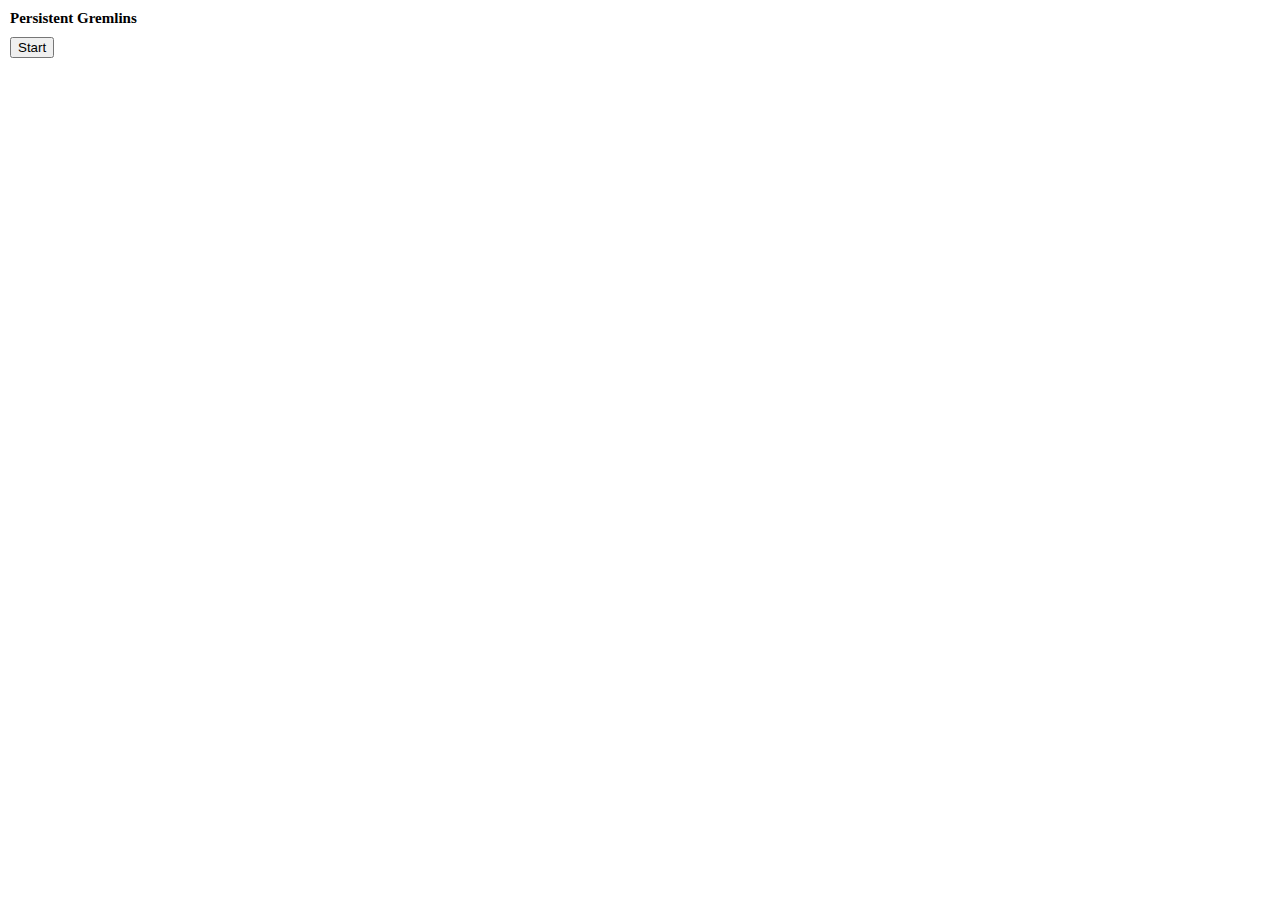
<file: project/popup.html>
<!doctype html>
<html>
  <head>
    <title>Persistent Gremlins</title>
    <style type="text/css">
      body {
        margin: 10px;
        white-space: nowrap;
      }

      h1 {
        font-size: 15px;
      }

      #container {
        align-items: center;
        display: flex;
        justify-content: space-between;
      }
	  
	  button {
	    magin: 10px 10px;
	  }
    </style>

    <script src="popup.js"></script>
  </head>

  <body>
    <h1>Persistent Gremlins</h1>
    <!--<div id="container">
      <span>How many gremlins?</span>
      <select id="dropdown">
        <option selected disabled hidden value='1000'></option>
        <option value="10">10</option>
        <option value="100">100</option>
        <option value="1000">1000</option>
        <option value="10000">10000</option>
        <option value="100000">100000</option>
      </select>
    </div>-->
    <div id="container">
      <button id="toggle">Start</button>
    </div>
  </body>
</html>
</file>
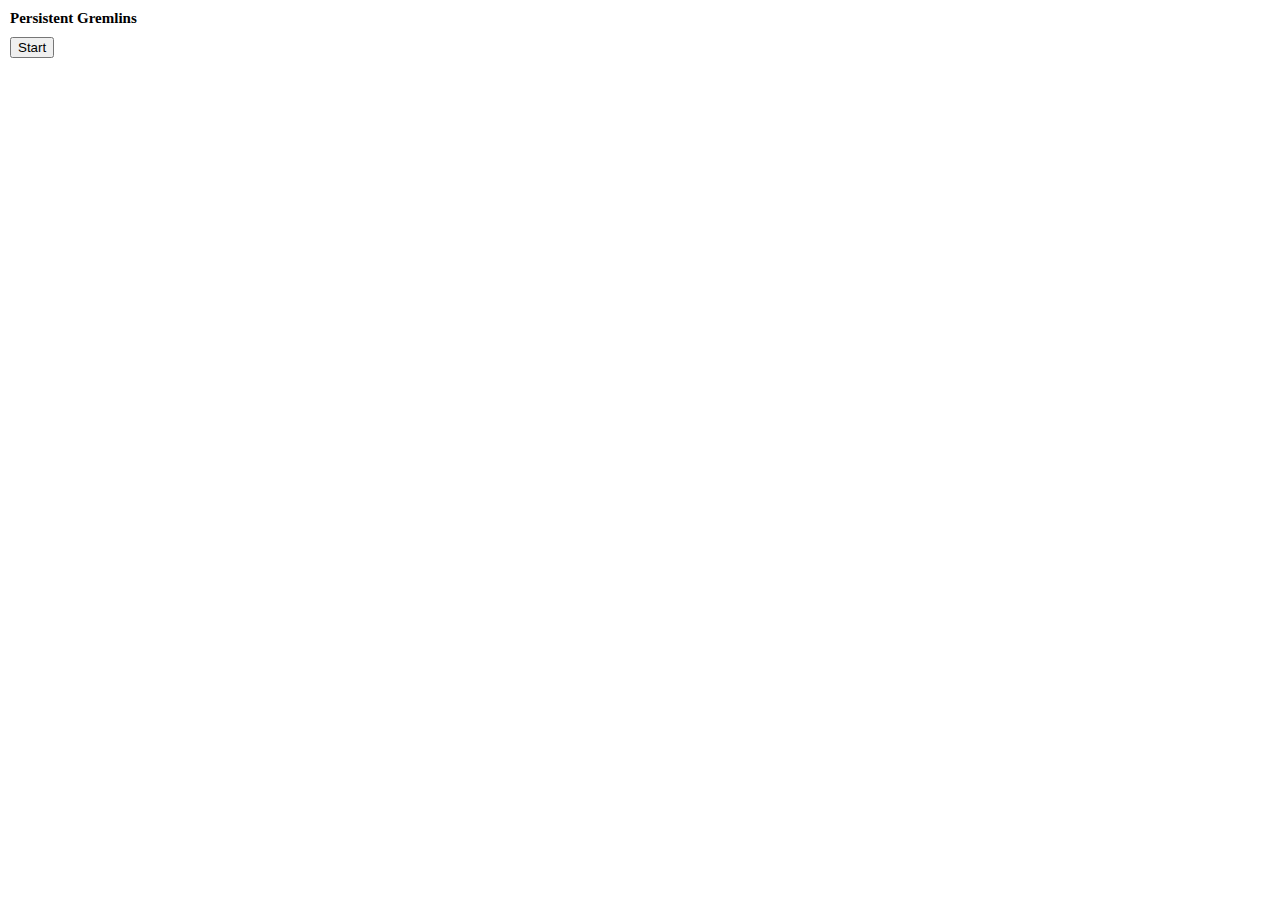
<file: src/popup.html>
<!doctype html>
<html>
  <head>
    <title>Persistent Gremlins</title>
    <style type="text/css">
      body {
        margin: 10px;
        white-space: nowrap;
      }

      h1 {
        font-size: 15px;
      }

      #container {
        align-items: center;
        display: flex;
        justify-content: space-between;
      }
	  
	  button {
	    magin: 10px 10px;
	  }
    </style>

    <script src="./js/popup.js"></script>
  </head>

  <body>
    <h1>Persistent Gremlins</h1>
    <!--<div id="container">
      <span>How many gremlins?</span>
      <select id="dropdown">
        <option selected disabled hidden value='1000'></option>
        <option value="10">10</option>
        <option value="100">100</option>
        <option value="1000">1000</option>
        <option value="10000">10000</option>
        <option value="100000">100000</option>
      </select>
    </div>-->
    <div id="container">
      <button id="toggle">Start</button>
    </div>
  </body>
</html>
</file>
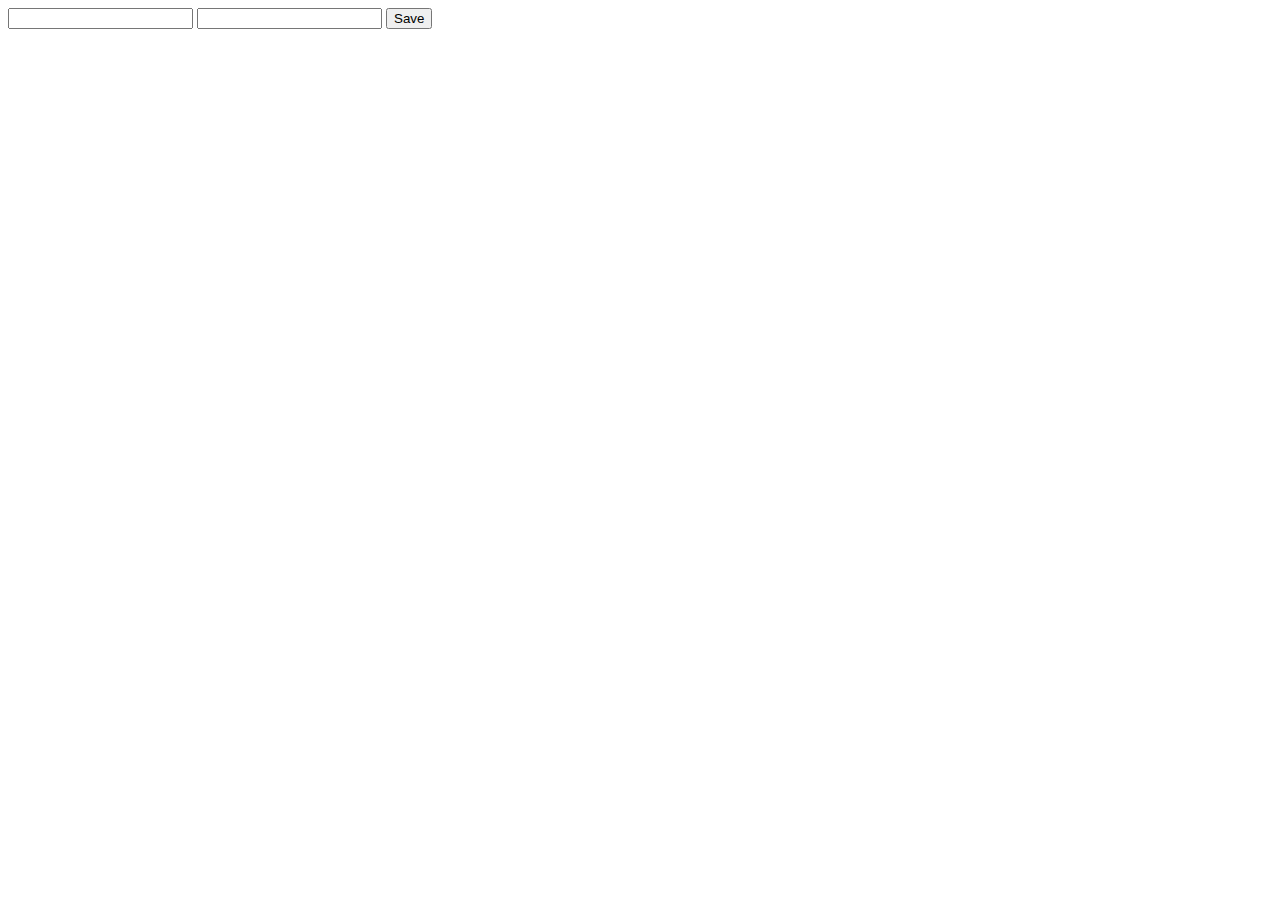
<file: trash can [deprecated]/testingSheetsu[deprecated].html>
<!-- https://docs.google.com/spreadsheets/d/1BM8Rg4K_yrH_P0Hy5bz0WIwQtG1LgnR0WmD276XSTT0/edit#gid=0 -->

<head>
  <script src="https://script.sheetsu.com/"></script>
</head>

<body>

  <form id="myForm">
    <input type="text" name="first_name">
    <input type="text" name="score">
	
    <button type="submit">Save</button>
  </form>
  
  <script>
  
    document.querySelector("#myForm").addEventListener("submit", function (e) {
      e.preventDefault();
      saveData();
    });
	
    function saveData() {
      var first_name = document.getElementsByName("first_name")[0].value,
		score = document.getElementsByName("score")[0].value;
		
      var data = {
		id: "44554",
        name: first_name,
        score: score
      };
	  
	  console.log(data);
	  
      Sheetsu.write("https://sheetsu.com/apis/v1.0/4aa5887ad089", data, {}, function (result) {
        console.log(result);
      });
    }
	
  </script>
  
</body>
</file>
